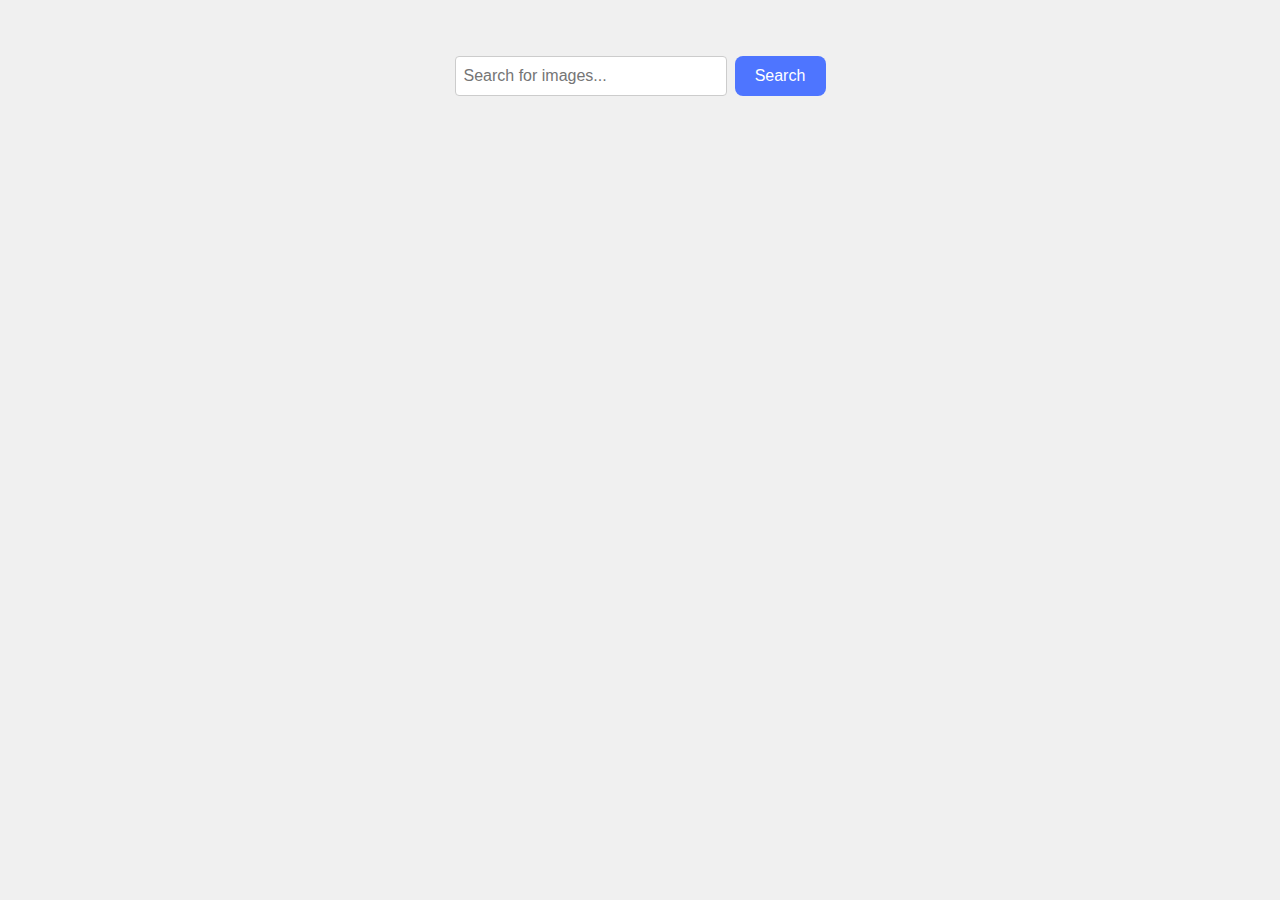
<file: src/index.html>
<!DOCTYPE html>
<html lang="en">
<head>
  <meta charset="UTF-8">
  <meta name="viewport" content="width=device-width, initial-scale=1.0">
  <title>Image Search</title>
  <link rel="stylesheet" href="./css/styles.css">
</head>
<body>
<div class="form-container">
    <form id="form" class="js-search">
      <input type="text" name="searchquery" placeholder="Search for images...">
      <button class="" type="submit">Search</button>
    </form>
</div>

  <div class="loader" style="display: none;">Loading...</div>

  <div class="gallery"></div>

  <script type="module" src="./main.js"></script>
</body>
</html>
</file>
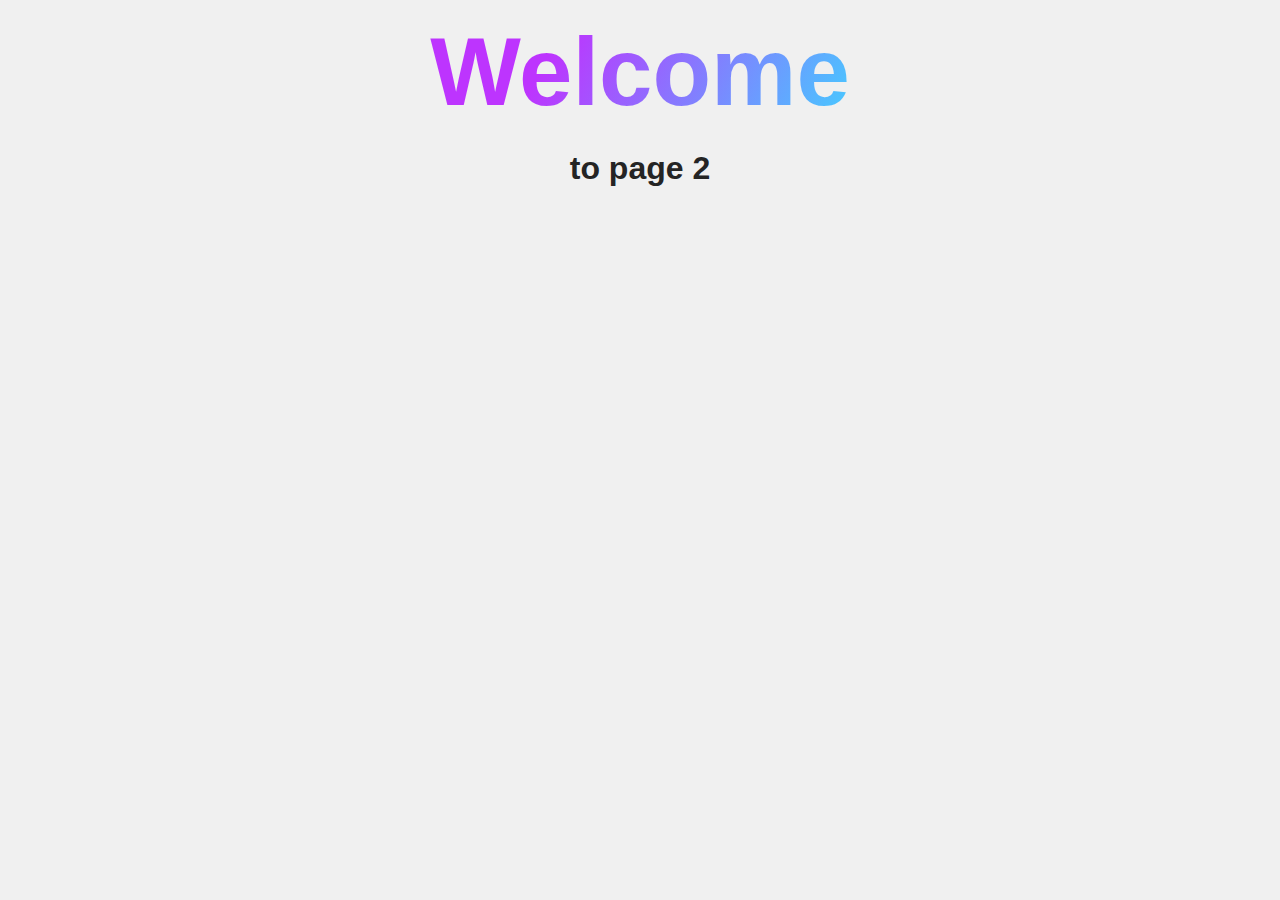
<file: src/page-2.html>
<!DOCTYPE html>
<html lang="en">
  <head>
    <meta charset="UTF-8" />
    <meta http-equiv="X-UA-Compatible" content="IE=edge" />
    <meta name="viewport" content="width=device-width, initial-scale=1.0" />
    <title>Page 2</title>
    <link rel="stylesheet" href="./css/styles.css" />
  </head>
  <body>
    <load
      src="./partials/header.html"
      icon-path="./img/sprite.svg#logo"
      highlight-act="active"
    />

    <main>
      <div class="container">
        <h1 class="main-title">
          <span class="main-title-gradient">Welcome</span> to page 2
        </h1>
        <load src="./partials/back-link.html" />
      </div>
    </main>

    <load src="./partials/footer.html" />
  </body>
</html>
</file>
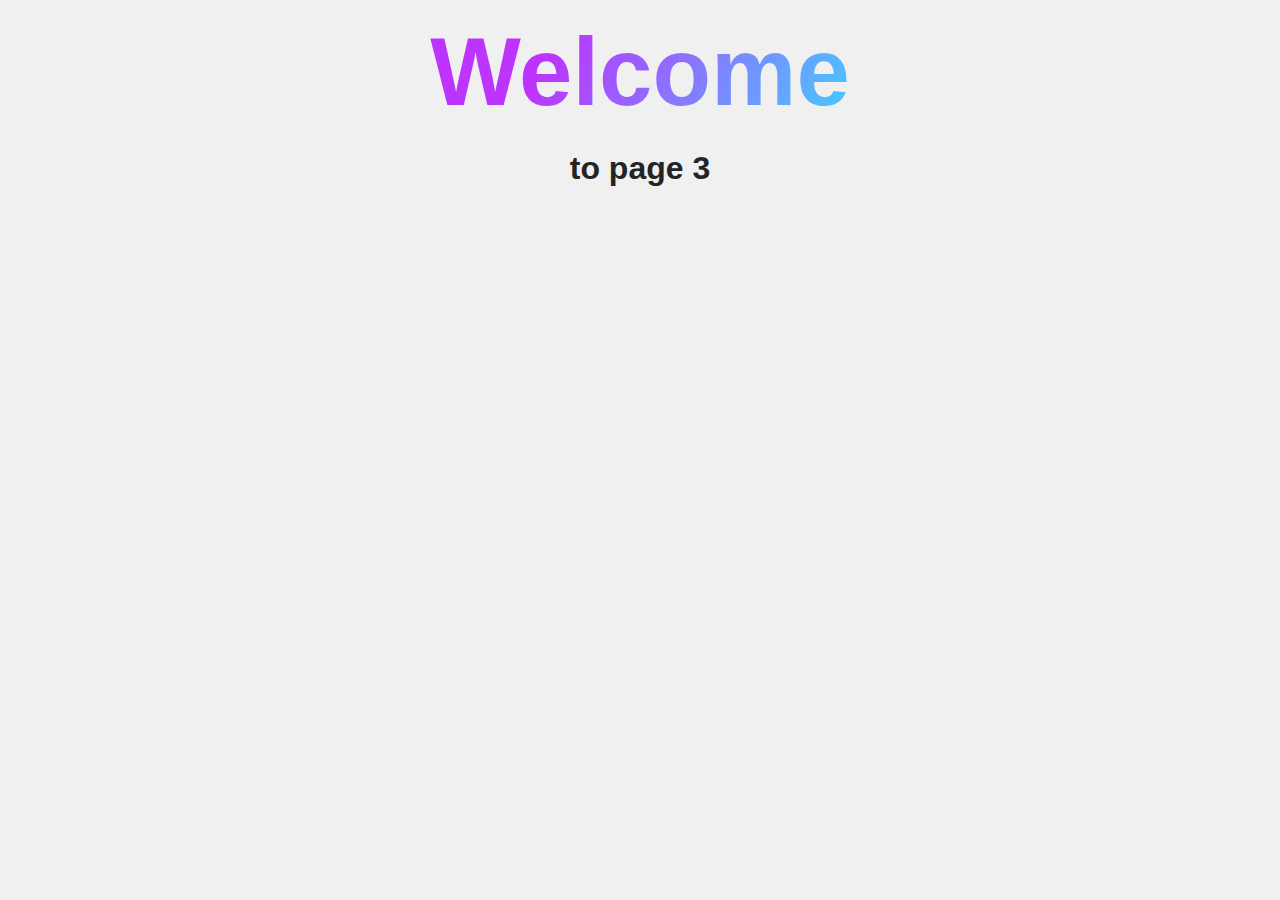
<file: src/page-3.html>
<!DOCTYPE html>
<html lang="en">
  <head>
    <meta charset="UTF-8" />
    <meta http-equiv="X-UA-Compatible" content="IE=edge" />
    <meta name="viewport" content="width=device-width, initial-scale=1.0" />
    <title>Page 3</title>
    <link rel="stylesheet" href="./css/styles.css" />
  </head>
  <body>
    <load
      src="./partials/header.html"
      icon-path="./img/sprite.svg#logo"
      highlight-curr="active"
    />

    <main>
      <div class="container">
        <h1 class="main-title">
          <span class="main-title-gradient">Welcome</span> to page 3
        </h1>
        <load src="./partials/back-link.html" />
      </div>
    </main>

    <load src="./partials/footer.html" />
  </body>
</html>
</file>
<file: src/css/styles.css>
/**
  |============================
  | include css partials with
  | default @import url()
  |============================
*/
/* Common styles */
@import url('./reset.css');
@import url('./base.css');
@import url('./container.css');
@import url('./animations.css');

/* Sections style */
@import url('./header.css');
@import url('./vite-promo.css');
@import url('./badges.css');
@import url('./back-link.css');
@import url('./footer.css');


.btn-search:hover {
  background-color: #5c6172;
}

.loader {
  width: 16px;
  height: 16px;
  box-shadow: 0 30px, 0 -30px;
  border-radius: 4px;
  background: currentColor;
  display: block;
  margin: 40vh auto 0;
  position: relative;
  color: #FFF;
  transform: translateY(30px);
  box-sizing: border-box;
  animation: animloader 2s ease infinite;
}

.loader::after,
.loader::before {
  content: '';
  box-sizing: border-box;
  width: 16px;
  height: 16px;
  box-shadow: 0 30px, 0 -30px;
  border-radius: 4px;
  background: currentColor;
  color: #FFF;
  position: absolute;
  left: 30px;
  top: 0;
  animation: animloader 2s 0.2s ease infinite;
}

.loader::before {
  animation-delay: 0.4s;
  left: 60px;
}

@keyframes animloader {
  0% {
      top: 0;
      color: white;
  }

  50% {
      top: 30px;
      color: rgba(255, 255, 255, 0.2);
  }

  100% {
      top: 0;
      color: white;
  }
}
body {
  font-family: Arial, sans-serif;
}

form {
  margin: 20px;
}

.loader {
  text-align: center;
  font-size: 20px;
}

.gallery {
  display: flex;
  flex-wrap: wrap;
  gap: 10px;
}

.gallery__item {
  width: calc(25% - 10px);
  text-align: center;
}

.gallery__item img {
  max-width: 100%;
  height: auto;
}

.info {
  margin-top: 10px;
}

.info-item {
  font-size: 14px;
}

/* доробка */

/* Загальний стиль для body */
body {
  margin: 0;
  padding: 0;
  height: 100vh;
  display: flex;
  align-items: center;
  /* justify-content: center; */
  background-color: #f0f0f0;
  font-family: Arial, sans-serif;
}

/* Контейнер для форми */
.form-container {
  display: flex;
  /* justify-content: center; */
  align-items: flex-start; 
   flex-direction: column;
  margin-top: 36px; 
}

/* Стиль для інпуту */
.js-search input[type="text"] {
  width: 272px;
  height: 40px;
  padding: 8px;
  border: 1px solid #ccc;
  border-radius: 4px;
  font-size: 16px;
  outline: none;
  box-sizing: border-box;
}

/* Стиль для кнопки */
.js-search button {
  display: flex;
  align-items: center;
  justify-content: center;
  gap: 10px;
  border-radius: 8px;
  padding: 8px 16px;
  width: 91px;
  height: 40px;
  background-color: #4e75ff;
  color: white;
  border: none;
  cursor: pointer;
  font-size: 16px;
  box-sizing: border-box;
}

/* Відстань між інпутом і кнопкою */
.js-search {
  display: flex;
  align-items: flex-start;
  justify-content: flex-start;
  flex-direction: row;
  gap: 8px;
}
</file>
